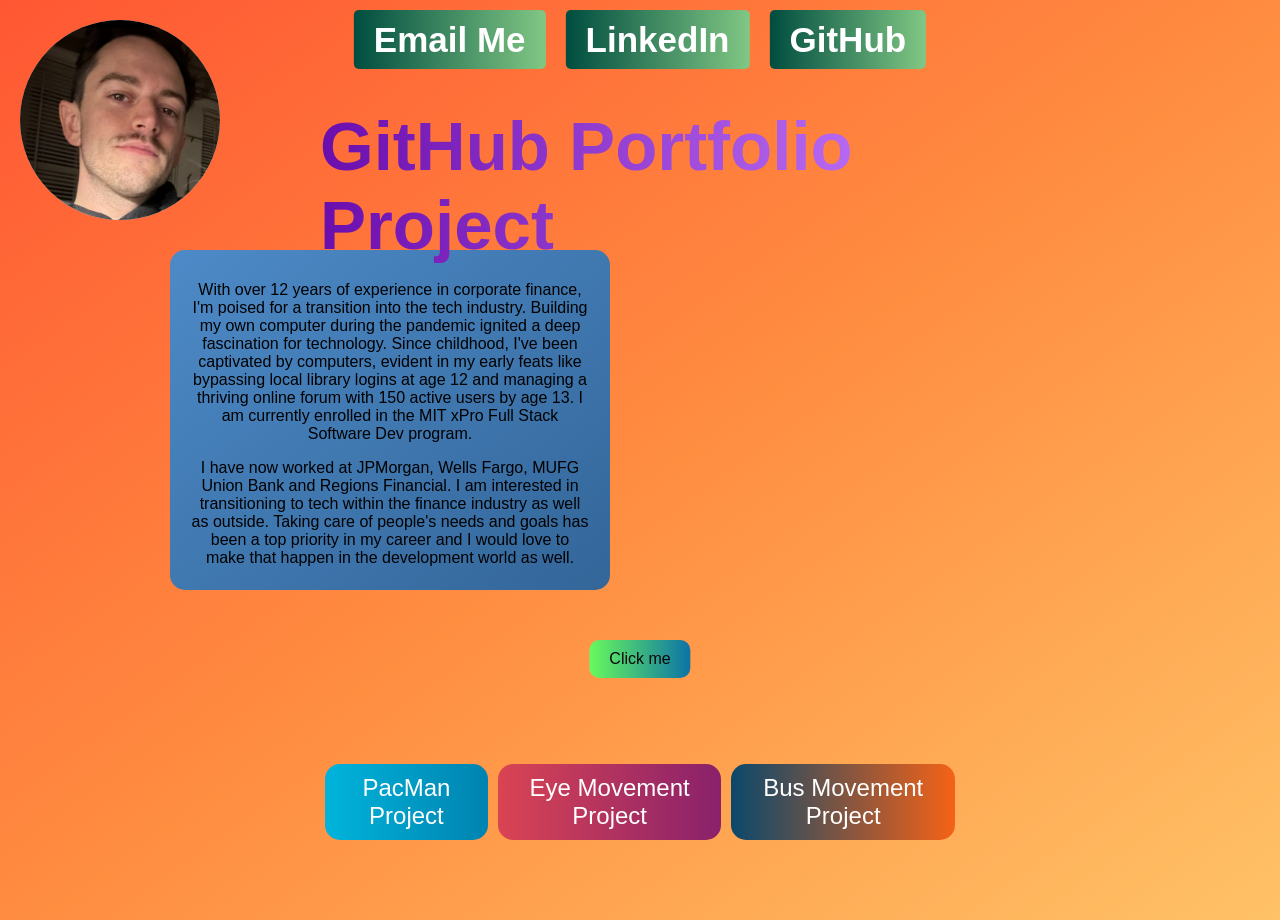
<file: index.html>
<!DOCTYPE html>
<html lang="en">
<head>
    <meta charset="UTF-8">
    <meta name="viewport" content="width=device-width, initial-scale=1.0">
    <title>Github Portfolio Project</title>
    <link rel="stylesheet" href="Untitled-1.css">
    <style>
        /* Add CSS animation for glowing text */
        @keyframes glow {
            0% {
                text-shadow: 0 0 10px #fff, 0 0 20px #fff, 0 0 30px #fff, 0 0 40px #fff, 0 0 50px #0ff, 0 0 60px #0ff, 0 0 70px #0ff;
            }
            50% {
                text-shadow: 0 0 20px #fff, 0 0 30px #fff, 0 0 40px #0ff, 0 0 50px #0ff, 0 0 60px #0ff, 0 0 70px #0ff, 0 0 80px #0ff;
            }
            100% {
                text-shadow: 0 0 10px #fff, 0 0 20px #0ff, 0 0 30px #0ff, 0 0 40px #0ff, 0 0 50px #0ff, 0 0 60px #0ff, 0 0 70px #0ff;
            }
        }

        /* Apply animation to poem text */
        #poem.glowing {
            animation: glow 1s infinite alternate; /* Apply the glow animation */
        }
    </style>
</head>
<body>
    <!-- Circular image placeholder at the top left -->
    <div class="image-placeholder">
        <img src="IMG_8274.jpeg" alt="Profile Picture">
    </div>

    <!-- YouTube video embed and bio placeholder -->
    <section class="bio-section">
        <!-- Highlighted bio placeholder with sample text -->
        <div class="bio-placeholder">
            <p>With over 12 years of experience in corporate finance, I'm poised for a transition into the tech industry. Building my own computer during the pandemic ignited a deep fascination for technology. Since childhood, I've been captivated by computers, evident in my early feats like bypassing local library logins at age 12 and managing a thriving online forum with 150 active users by age 13. I am currently enrolled in the MIT xPro Full Stack Software Dev program.</p>
            <p>I have now worked at JPMorgan, Wells Fargo, MUFG Union Bank and Regions Financial. I am interested in transitioning to tech within the finance industry as well as outside. Taking care of people's needs and goals has been a top priority in my career and I would love to make that happen in the development world as well.</p>
        </div>
        <div class="video-container">
            <!-- YouTube Video Embed -->
            <iframe width="560" height="315" src="https://www.youtube.com/embed/SQkJ5EoBHgg?feature=share" frameborder="0" allowfullscreen></iframe>
        </div>
    </section>

    <!-- Links to various projects -->
    <div class="project-links">
        <!-- Update the PacMan project link to trigger the openPacManGame function -->
        <a href="#" class="project-link" onclick="openPacManGame()">PacMan Project</a>
        <a href="#" class="project-link" onclick="openEyeMovementProject()">Eye Movement Project</a>
        <a href="#" class="project-link" onclick="openBusTracker()">Bus Movement Project</a>
    </div>

    <!-- Contact links below project links -->
    <div class="contact-links">
        <h3><a href="mailto:ethanmiles93@gmail.com">Email Me</a></h3>
        <h4><a href="https://www.linkedin.com/in/ethan-p-094573194/">LinkedIn</a></h4>
        <h4><a href="https://github.com/emiles93">GitHub</a></h4>
    </div>

    <!-- GitHub portfolio project header -->
    <h2 class="github-header">GitHub Portfolio Project</h2>

    <!-- Click me button and poem display -->
    <div style="position: relative;">
        <button id="myButton" style="margin-bottom: 10px;" onclick="togglePoem()">Click me</button>
        <p id="poem" style="display: none; margin-top: 10px; text-align: center;"></p>
    </div>

    <script>
        // JavaScript code here
        var currentLine = 0; // Variable to store the current line of the poem
        var poemLines = [
            "In boardrooms where minds convene,",
            "Ideas flourish, sleek and keen.",
            "Strategies formed, bold and wise,",
            "For paths to success, they devise."
        ]; // Array to store lines of the poem

        // Function to toggle poem display
        function togglePoem() {
            var button = document.getElementById("myButton");
            var poem = document.getElementById("poem");

            if (currentLine < poemLines.length) {
                poem.textContent = poemLines[currentLine]; // Set poem text to current line
                poem.style.display = "block"; // Show poem display
                poem.classList.add("glowing"); // Add class to enable glowing effect
                currentLine++; // Move to the next line of the poem
                button.textContent = "Next"; // Change button text to "Next"
            } else {
                poem.style.display = "none"; // Hide poem display
                poem.classList.remove("glowing"); // Remove glowing effect
                currentLine = 0; // Reset line counter
                button.textContent = "Click me"; // Change button text back to "Click me"
            }
        }

        // Function to open the PacMan game in a pop-up window
        function openPacManGame() {
            var url = "https://emiles93.github.io/PacManExercise/";
            openProjectInPopup(url);
        }

        // Function to open the Eye Movement Project in a pop-up window
        function openEyeMovementProject() {
            var url = "https://emiles93.github.io/EyeMovement/";
            openProjectInPopup(url);
        }

        // Function to open the BusTracker project in a pop-up window
        function openBusTracker() {
            var url = "https://emiles93.github.io/BusTracker/";
            openProjectInPopup(url);
        }

        // Function to open a project in a pop-up window
        function openProjectInPopup(url) {
            var popup = window.open(url, "_blank", "width=800,height=600,scrollbars=no,resizable=no");
            if (popup) {
                popup.focus();
            }
        }
    </script>
</body>
</html>
</file>
<file: Untitled-1.css>
/* Set font-family for the entire webpage */
body {
  font-family: 'Montserrat', sans-serif; /* Change font to Montserrat */
  background: linear-gradient(to bottom right, #FF5733, #FF8C40, #FFC266); /* Diagonal gradient background */
  margin: 0; /* Remove default margin */
  padding: 0; /* Remove default padding */
  height: 100vh; /* Set the height to fill the viewport */
}

/* Bio Section */
.bio-section {
  margin-top: 260px; /* Adjust as needed to move the bio section up */
  margin-left: -250px; /* Adjust as needed to move the bio section to the left */
  display: flex;
  flex-direction: column;
  align-items: center;
  padding: 20px;
  border-radius: 10px; /* Soften edges */
}

.bio-placeholder {
  position: relative; /* Add relative positioning */
  margin-top: -250px; /* Adjust as needed to move the placeholder up */
  margin-left: -250px; /* Adjust as needed to move the placeholder to the left */
  width: 400px; /* Adjust width as needed */
  height: 300px; /* Extend the height to make the bottom slightly longer */
  background: linear-gradient(to bottom right, #4d8ac7, #336699); /* Darker blue gradient background */
  text-align: center;
  padding: 20px;
  border: none; /* Remove border */
  border-radius: 15px; /* Add soft edges */
}

.bio-placeholder p {
  position: relative; /* Add relative positioning */
  top: -5px; /* Adjust as needed to move the text up within the box */
}

/* YouTube Video Embed */
.video-container {
  position: absolute;
  top: 260px; /* Adjust as needed to move the video embed up */
  right: 250px; /* Adjust as needed to move the video embed to the right */
  margin-bottom: 60px; /* Increase margin to add space between the bio section and the video */
  border-radius: 15px 15px 30px 30px; /* Round off the bottom corners more */
  overflow: hidden; /* Hide overflowing content */
}

/* Contact links */
.contact-links {
  position: absolute;
  top: 20px; /* Adjust as needed */
  left: 50%;
  transform: translateX(-50%);
  display: flex;
  justify-content: space-around; /* Evenly space items */
  border-radius: 10px; /* Soften edges */
}

.contact-links h3,
.contact-links h4 {
  margin: 0 10px; /* Add spacing between contact links */
  font-size: 35px; /* Triple the font size */
}

/* Gradient green background for contact links */
.contact-links a {
  background: linear-gradient(to right, #004d40, #81c784); /* Gradient green background */
  padding: 10px 20px; /* Add padding to increase clickable area */
  color: white; /* Text color */
  text-decoration: none; /* Remove underline */
  border-radius: 5px; /* Add border radius for rounded corners */
}

/* Change color of visited links */
.contact-links a:visited {
  color: white; /* Keep visited links white */
}

/* Hover effect */
.contact-links a:hover {
  filter: brightness(1.2); /* Increase brightness on hover */
}

/* Circular image placeholder */
.image-placeholder {
  width: 200px; /* Adjust width to make it bigger */
  height: 200px; /* Adjust height to make it bigger */
  background-color: lightgray; /* Placeholder background color */
  border-radius: 50%; /* Make it circular */
  margin-top: 20px; /* Add margin from the top */
  margin-left: 20px; /* Move the placeholder to the far left */
  overflow: hidden; /* Hide overflowing content */
}

/* Circular image placeholder img */
.image-placeholder img {
  width: 100%; /* Ensure the image fills the container */
  height: auto; /* Automatically adjust the height */
  object-fit: cover; /* Prevent distortion of the image */
  position: relative; /* Make the image position relative */
  top: 65%; /* Move the image down by 20% of the container height */
  transform: translateY(-50%); /* Adjust vertical positioning */
}

/* Project links */ 
.project-links {
  position: absolute;
  bottom: 60px; /* Adjust as needed */
  left: 50%;
  transform: translateX(-50%);
  display: flex;
  justify-content: space-around; /* Evenly space items */
}

.project-link {
  display: inline-block;
  text-align: center;
  padding: 10px;
  margin: 0 5px;
  color: white;
  text-decoration: none;
  font-size: 24px; /* Increase the font size */
  background: linear-gradient(to right, #00b4db, #0083B0); /* Gradient background */
  border-radius: 15px; /* Round off the edges */
}

/* Hover effect for project links */
.project-link:hover {
  filter: brightness(1.2); /* Increase brightness on hover */
}

/* Define different gradient backgrounds for each project link */
.project-link:nth-child(1) {
  background: linear-gradient(to right, #00b4db, #0083B0); /* Gradient for first project link */
}

.project-link:nth-child(2) {
  background: linear-gradient(to right, #DA4453, #89216B); /* Gradient for second project link */
}

.project-link:nth-child(3) {
  background: linear-gradient(to right, #0B486B, #F56217); /* Gradient for third project link */
}

.project-link:hover {
  filter: brightness(1.2); /* Increase brightness on hover */
}

/* GitHub portfolio project header */
.github-header {
  position: absolute;
  top: 50px; /* Adjust as needed */
  left: 50%;
  transform: translateX(-50%);
  font-size: 69px; /* Increase the font size */
  color: transparent; /* Make text transparent */
  background: linear-gradient(to right, #6A0DAD, #C77BFF); /* Gradient purple background */
  -webkit-background-clip: text; /* Clip text to background */
  background-clip: text; /* Clip text to background */
  font-family: 'Space Grotesk', sans-serif; /* Change font to Space Grotesk */
}

/* Poem styling */
#poem {
  margin-top: 20px; /* Adjust top margin as needed */
  text-align: center; /* Center the text */
}

/* Button styling */
#myButton {
  position: absolute; /* Position the button absolutely */
  top: 30px; /* Adjust the top position as needed */
  left: 50%; /* Center horizontally */
  transform: translateX(-50%); /* Center horizontally */
  padding: 10px 20px; /* Add padding to increase clickable area */
  background: linear-gradient(to right, #69f95c, #0d73a6); /* Gradient background */
  color: rgb(8, 8, 8); /* Text color */
  border: none; /* Remove border */
  border-radius: 5px; /* Add border radius for rounded corners */
  font-size: 16px; /* Adjust the font size */
  cursor: pointer; /* Show pointer cursor on hover */
  border-radius: 10px; /* Soften edges */
  animation: glow 1s infinite alternate; /* Apply glow animation */
}

/* Glow animation for button */
@keyframes glow {
  from {
    text-shadow: 0 0 10px #bfff48, 0 0 50px #d7fa3d, 0 0 40px #ddfa5c, 0 0 40px #5f2cdf, 0 0 50px #d91bb9, 0 0 60px #ceff46, 0 0 70px #cff645;
  }
  
  to {
    text-shadow: 0 0 30px #b3d474, 0 0 90px #c8e34f, 0 0 90px #53b4d1, 0 0 120px #5f2cdf, 0 0 150px #d91bb9, 0 0 180px #e82030, 0 0 210px #ff0000;
  }
}



/* Hover effect for button */
#myButton:hover {
  filter: brightness(1.2); /* Increase brightness on hover */
  animation: none; /* Remove animation on hover */
}
</file>
